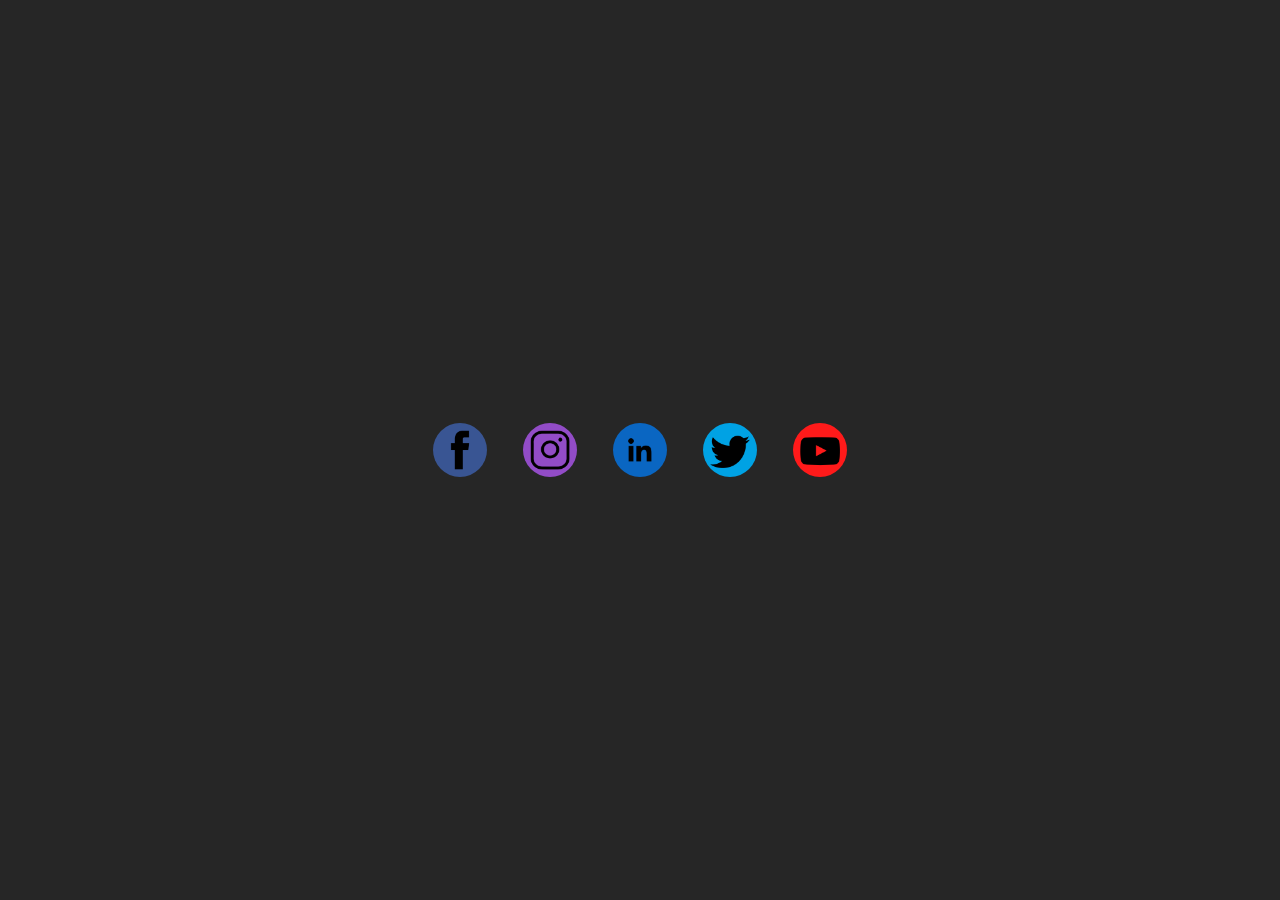
<file: social-ico/index.html>
<!DOCTYPE html>
<html lang="pt-br">
<head>
    <meta charset="UTF-8">
    <meta http-equiv="X-UA-Compatible" content="IE=edge">
    <meta name="viewport" content="width=device-width, initial-scale=1.0">
    <title>Glowing Social Icons</title>
    <link rel="stylesheet" type="text/css" href="style.css">
    
</head>
<body>
    
    <ul>
        <li><i class="facebook-icon.ico"><img src="imagem/icon/facebook-icon.ico" alt="facebook icone"></i></li>
        <li><i class="fab fa-twitter"><img src="imagem/icon/instagram-icon.ico" alt="instagram icone"></i></li>
        <li><i class="fab fa-instagram"><img src="imagem/icon/linkedin-icon.ico" alt="linkedin icone"></i></li>
        <li><i class="fab fa-linkedin-in"><img src="imagem/icon/twitter-icon.ico" alt="twitter icone"></i></li>
        <li><i class="fab fa-youtube"><img src="imagem/icon/youtube-icon.ico" alt="youtube icone"></i></li>
    </ul>

</body>
</html>
</file>
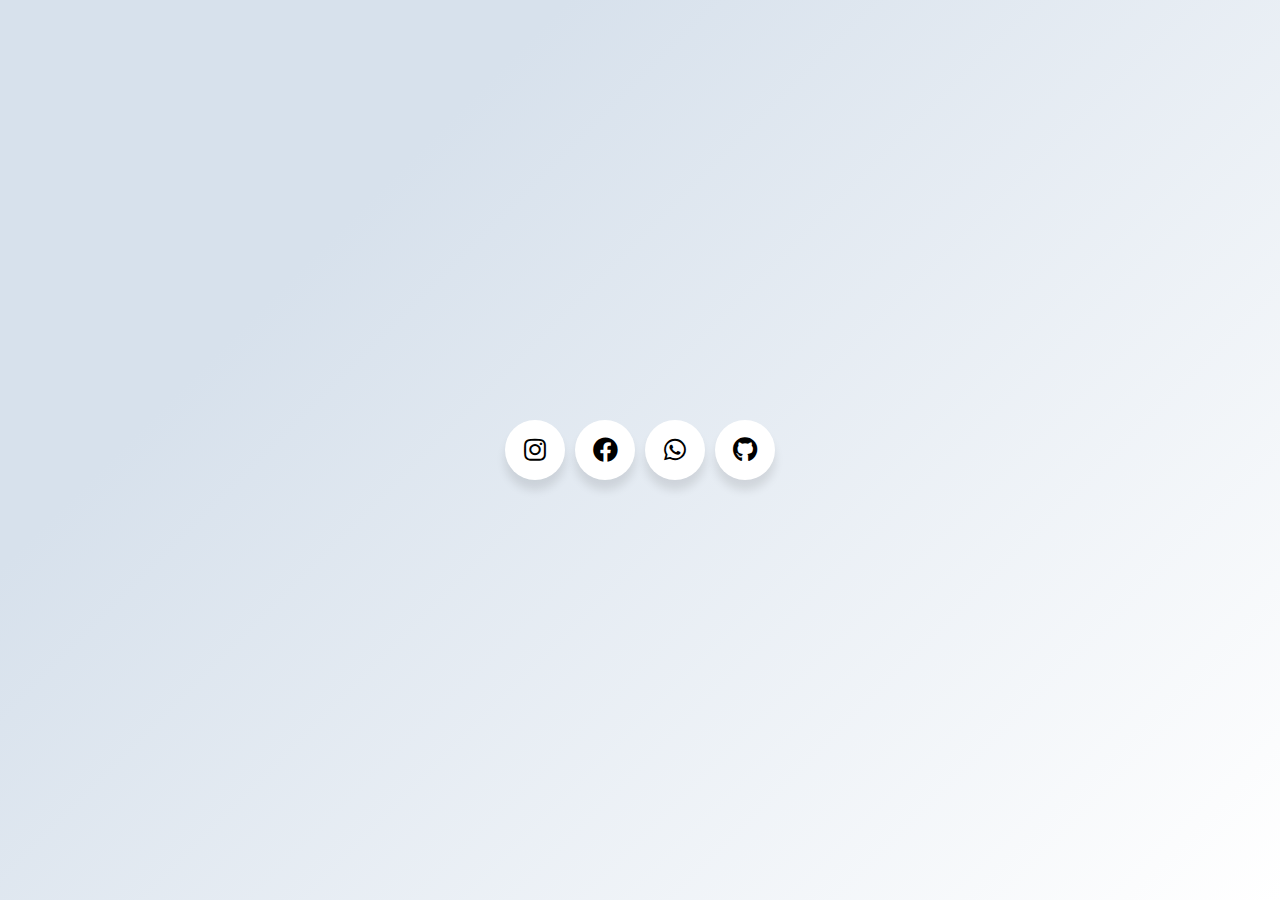
<file: social-ico3/index.html>
<!DOCTYPE html>
<html lang="pt-br">
<head>
    <meta charset="UTF-8">
    <meta http-equiv="X-UA-Compatible" content="IE=edge">
    <meta name="viewport" content="width=device-width, initial-scale=1.0">
    <title>social icon</title>
    <link rel="stylesheet" href="style.css">
    <link rel="stylesheet" href="https://cdnjs.cloudflare.com/ajax/libs/font-awesome/5.15.3/css/all.min.css"/>
</head>
<body>
    <div class="wrapper">
        <div class="button">
           <div class="icon">
              <i class="fab fa-instagram"></i>
           </div>
           <span>Instagram</span>
        </div>
        <div class="button">
           <div class="icon">
              <i class="fab fa-facebook"></i>
           </div>
           <span>Facebook</span>
        </div>
        <div class="button">
           <div class="icon">
              <i class="fab fa-whatsapp"></i>
           </div>
           <span>Whatsapp</span>
        </div>
        <div class="button">
           <div class="icon">
              <i class="fab fa-github"></i>
           </div>
           <span>GitHub</span>
        </div>
        
     </div>
  
    
</body>
</html>
</file>
<file: social-ico/style.css>
*{
    margin: 0;
    padding: 0;
    list-style: none;
}

body{
    height: 100vh;
    display: flex;
    background: #262626;
    text-align: center;
    justify-content: center;
    align-items: center;
}

ul{
    display: flex;
}
img{
    height: 40px;
    padding: 10px;
}
ul li{
    position: relative;
    display: block;
    height: 60px;
    width: 60px;
    font-size: 30px;
    line-height: 60px;
    color: #777;
    cursor: pointer;
    border-radius: 50%;
    margin: 0 15px;
}

ul li:before{
    position: absolute;
    content: '';
    top: 0;
    left: 0;
    background-color: #4f5052;
    height: 100%;
    width: 100%;
    border-radius: 50%;
    z-index: -1;
    transform: scale(0.9);
    transition: 0.5s;
}

ul li:nth-child(1):before{
    background-color: #395593;
}
ul li:nth-child(2):before{
    background-color: #924CC7;
}
ul li:nth-child(3):before{
    background-color: #0A66C2;
}
ul li:nth-child(4):before{
    background-color: #00A2E4;
}
ul li:nth-child(5):before{
    background-color: #ff1a1a;
}

ul li:hover:before{
    filter: blur(4px);
    box-shadow: 0 0 15 #0a82ed;
    transform: scale(1.2);
}

ul li:nth-child(1):hover:before{
    filter: blur(4px);
    box-shadow: 0 0 15 #395593;
    transform: scale(1.2);
}
ul li:nth-child(2):hover:before{
    filter: blur(4px);
    box-shadow: 0 0 15 #924CC7;
    transform: scale(1.2);
}
ul li:nth-child(3):hover:before{
    filter: blur(4px);
    box-shadow: 0 0 15 #0A66C2;
    transform: scale(1.2);
}
ul li:nth-child(4):hover:before{
    filter: blur(4px);
    box-shadow: 0 0 15 #00A2E4;
    transform: scale(1.2);
}
ul li:nth-child(5):hover:before{
    filter: blur(4px);
    box-shadow: 0 0 15 #ff1a1a;
    transform: scale(1.2);
}

ul li:nth-child(1):hover{
    color: #395593;
    box-shadow: 0 0 15px #395593;
    text-shadow: 0 0 15px #395593;
}
ul li:nth-child(2):hover{
    color: #f704ff;
    box-shadow: 0 0 15px #924CC7;
    text-shadow: 0 0 15px #f704ff;
}
ul li:nth-child(3):hover{
    color: #0A66C2;
    box-shadow: 0 0 15px #0A66C2;
    text-shadow: 0 0 15px #0A66C2;
}
ul li:nth-child(4):hover{
    color: #00A2E4;
    box-shadow: 0 0 15px #00A2E4;
    text-shadow: 0 0 15px #00A2E4;
}
ul li:nth-child(5):hover{
    color: #ff1a1a;
    box-shadow: 0 0 15px #ff1a1a;
    text-shadow: 0 0 15px #ff1a1a;
}
</file>
<file: social-ico3/style.css>
@import url('https://fonts.googleapis.com/css?family=Poppins:400,500,600,700&display=swap');
*{
  margin: 0;
  padding: 0;
  box-sizing: border-box;
  font-family: 'Poppins', sans-serif;
}
html,body{
  display: grid;
  height: 100%;
  width: 100%;
  place-items: center;
  background: linear-gradient(315deg, #ffffff 0%, #d7e1ec 74%);
}
.wrapper .button{
  display: inline-block;
  height: 60px;
  width: 60px;
  float: left;
  margin: 0 5px;
  overflow: hidden;
  background: #fff;
  border-radius: 50px;
  cursor: pointer;
  box-shadow: 0px 10px 10px rgba(0,0,0,0.1);
  transition: all 0.3s ease-out;
}
.wrapper .button:hover{
  width: 200px;
}
.wrapper .button .icon{
  display: inline-block;
  height: 60px;
  width: 60px;
  text-align: center;
  border-radius: 50px;
  box-sizing: border-box;
  line-height: 60px;
  transition: all 0.3s ease-out;
}
.wrapper .button:nth-child(1):hover .icon{
  background: #b53bc5;
}
.wrapper .button:nth-child(2):hover .icon{
  background: #2254be;
}
.wrapper .button:nth-child(3):hover .icon{
  background: #30e139;
}
.wrapper .button:nth-child(4):hover .icon{
  background: #333;
}

.wrapper .button .icon i{
  font-size: 25px;
  line-height: 60px;
  transition: all 0.3s ease-out;
}
.wrapper .button:hover .icon i{
  color: #fff;
}
.wrapper .button span{
  font-size: 20px;
  font-weight: 500;
  line-height: 60px;
  margin-left: 10px;
  transition: all 0.3s ease-out;
}
.wrapper .button:nth-child(1) span{
  color: #b53bc5;
}
.wrapper .button:nth-child(2) span{
  color: #2254be;
}
.wrapper .button:nth-child(3) span{
  color: #30e139;
}
.wrapper .button:nth-child(4) span{
  color: #333;
}
</file>
